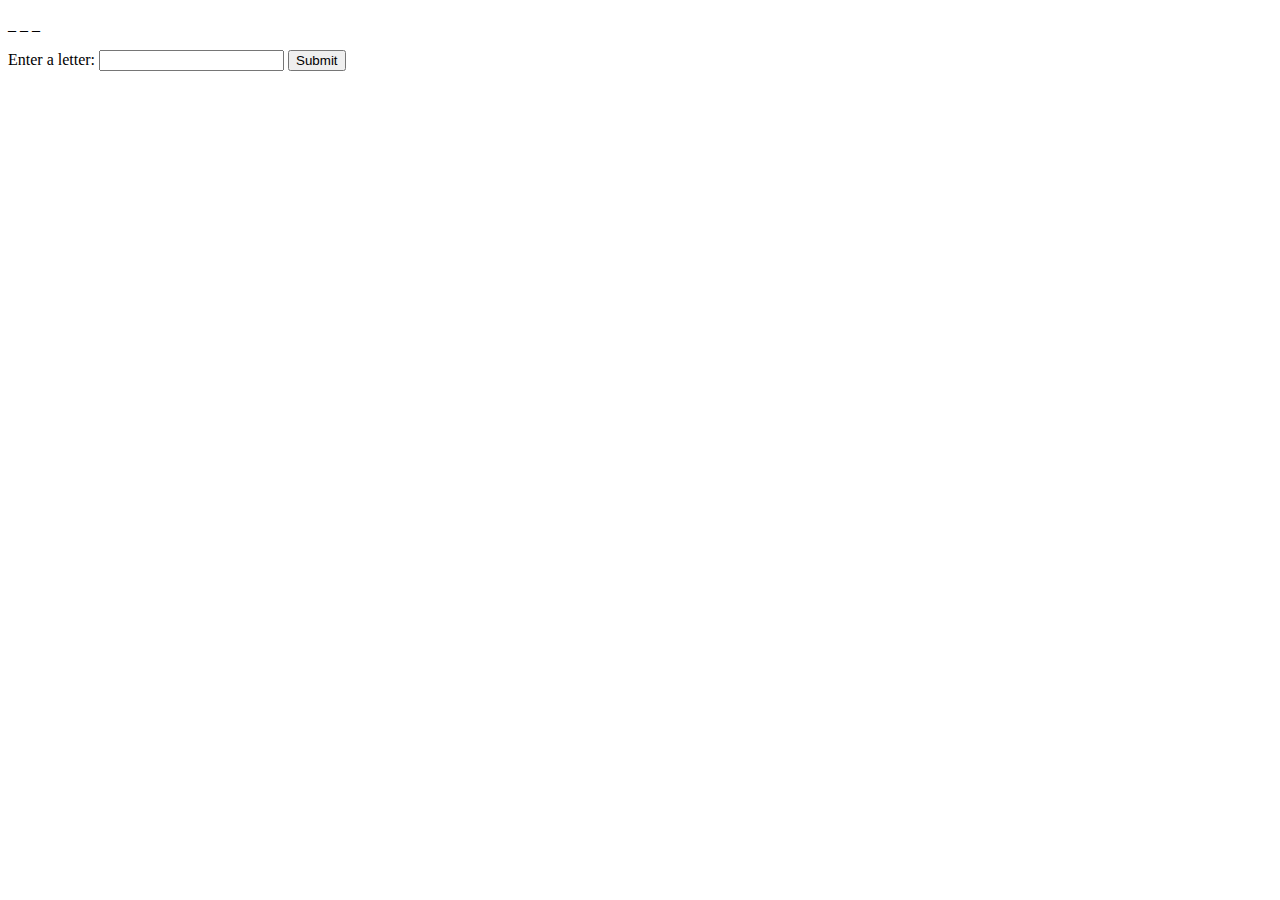
<file: 2 - challengeTwo/index.html>
<!DOCTYPE html>
<html lang="en">
<head>
    <meta charset="UTF-8">
    <meta name="viewport" content="width=device-width, initial-scale=1.0">
    <title>Challenge Two</title>
    <link href="https://cdn.jsdelivr.net/npm/bootstrap@5.3.2/dist/css/bootstrap.min.css" rel="stylesheet" integrity="sha384-T3c6CoIi6uLrA9TneNEoa7RxnatzjcDSCmG1MXxSR1GAsXEV/Dwwykc2MPK8M2HN" crossorigin="anonymous">
    <link rel="stylesheet" href="index.css">
</head>
<body>
    
    <div class="mt-5 ">

        <div class="hangman d-flex flex-column position-absolute ">
            <div id="latteralBar"></div>
            <div id="rope"></div>
            <div id="head"></div>
            <div class="arms d-flex flex-row">
                <div id="leftArm"></div>
                <div id="rightArm"></div>
            </div>
            <div id="body"></div>
            <div class="legs d-flex flex-row">
                <div id="leftLeg"></div>
                <div id="rightLeg"></div>
            </div>
        </div>

        <div class="hangman d-flex flex-column position-relative">
            <div id="verticalBar"></div>
            <div id="ground"></div>
        </div>

        <div class="word">
            <p id="word"></p>
        </div>

        <div class="chosenLetters">
            <p id="chosenLetters"></p>
        </div>
    </div>

    <div>
        <form onsubmit="handleSubmit(event)">
            <label for="input">Enter a letter: </label>
            <input type="text" id="input" maxlength="1">
            <button type="submit">Submit</button>
          </form>
    </div>

    <div id="numberOfWrongTurns"></div>

    <div id="numberOfTurns"></div>

    <div id="Winner"></div>

    <script src="https://cdn.jsdelivr.net/npm/bootstrap@5.3.2/dist/js/bootstrap.bundle.min.js" integrity="sha384-C6RzsynM9kWDrMNeT87bh95OGNyZPhcTNXj1NW7RuBCsyN/o0jlpcV8Qyq46cDfL" crossorigin="anonymous"></script>
    <script src="js/challenge2.js"></script>
</body>
</html>
</file>
<file: 2 - challengeTwo/index.css>
#ground {
    width: 150px;
    height: 10px;
    background-color: blue;
    display: none;
}

#verticalBar    {
    width: 10px;
    height: 150px;
    background-color: blue;
    margin-left: 100px;
        display: none;
}


#latteralBar    {
    width: 75px;
    height: 10px;
    background-color: blue;
    margin-left: 25px;
    display: none;
}

#rope   {
    width: 5px;
    background-color: blue;
    height: 15px;
    margin-left: 25px;
    display: none;
}

#head {
    background-color: blue;
    width: 30px;
    height: 30px;
    border-radius: 50%;
    margin-left: 12px;
    display: none;
}

#leftArm    {
    width: 20px;
    background-color: blue;
    height: 10px;
    margin-right: 7.5px;
    display: none;
}

#rightArm {
    width: 20px;
    background-color: blue;
    height: 10px;
    margin-left: 7.5px;
    display: none;
}

#body   {
    background-color: blue;
    width: 15px;
    height: 20px;
    margin-left: 20px;
    display: none;
}

#leftLeg   {
    width: 20px;
    background-color: blue;
    height: 10px;
    margin-right: 7.5px;
    transform: rotate(-45deg);
    display: none;
}

#rightLeg {
    width: 20px;
    background-color: blue;
    height: 10px;
    margin-left: 7.5px;
    transform: rotate(45deg);
    display: none;    
}
</file>
